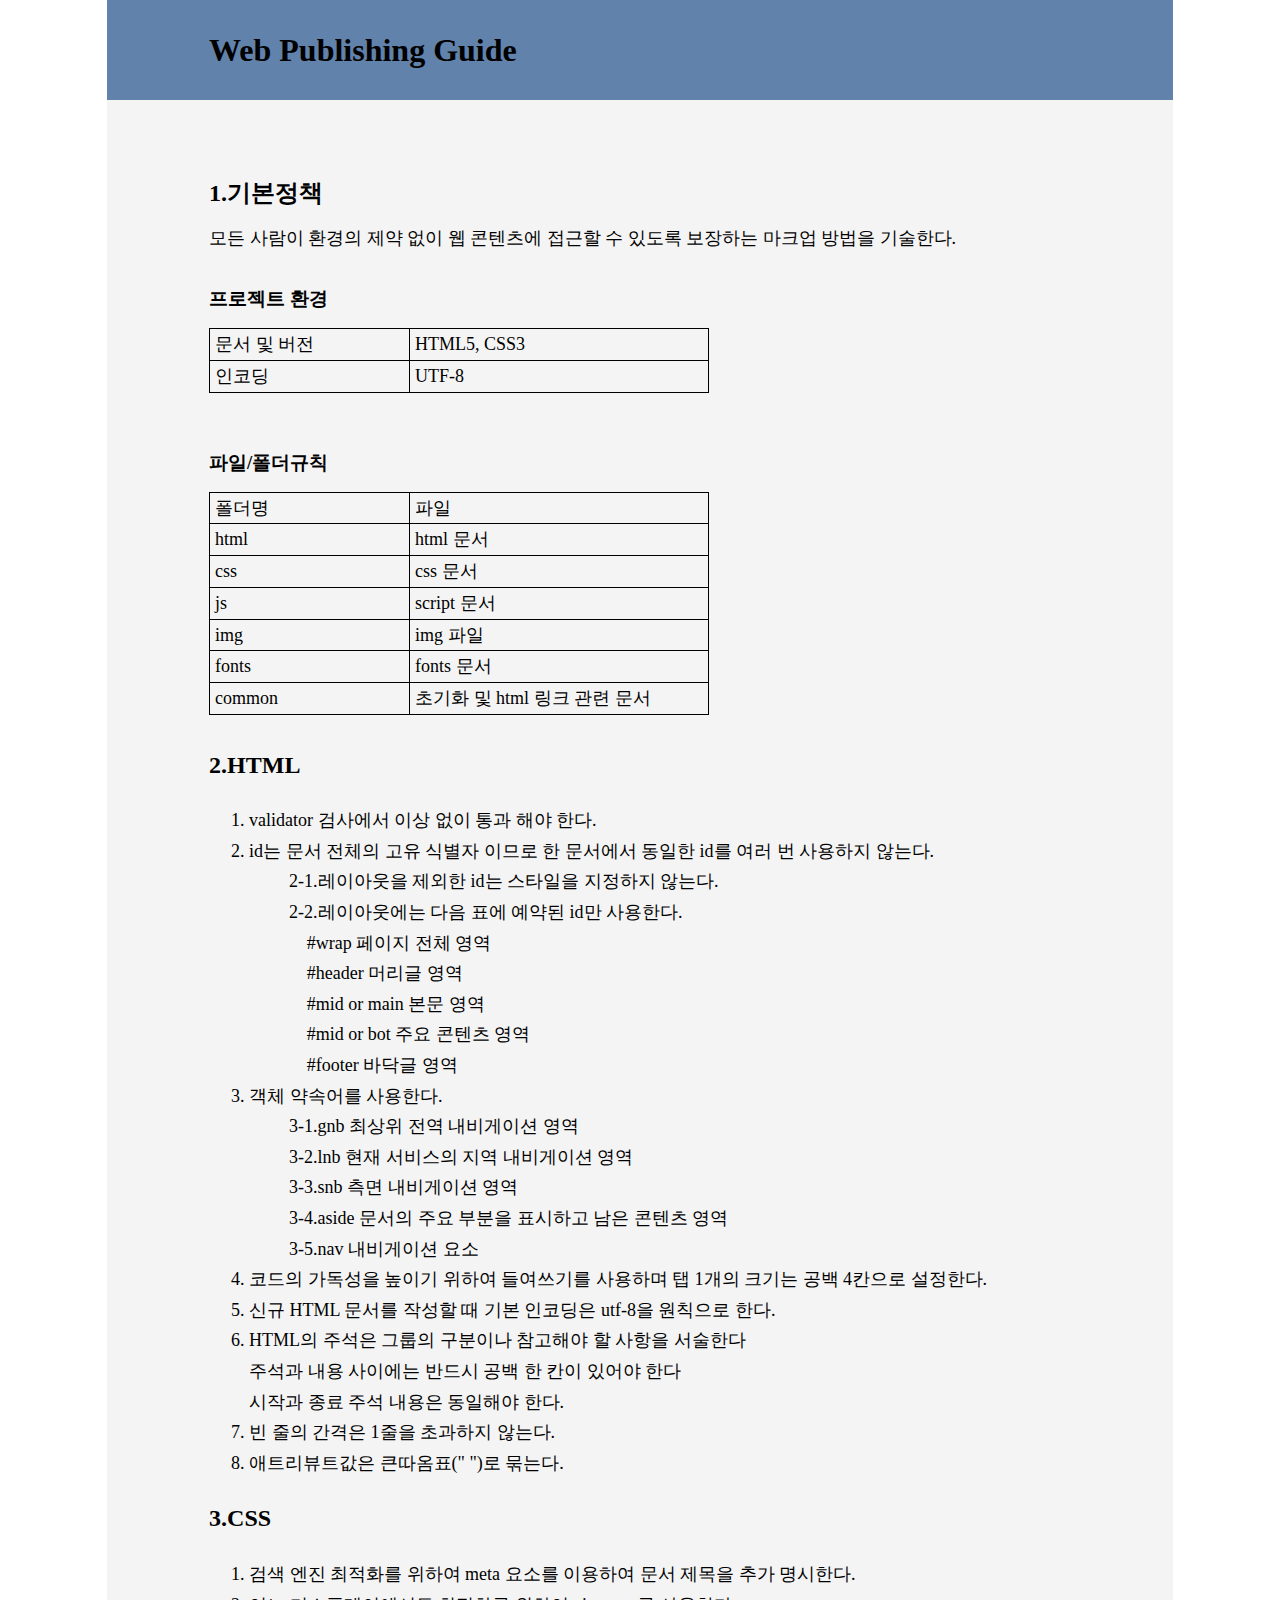
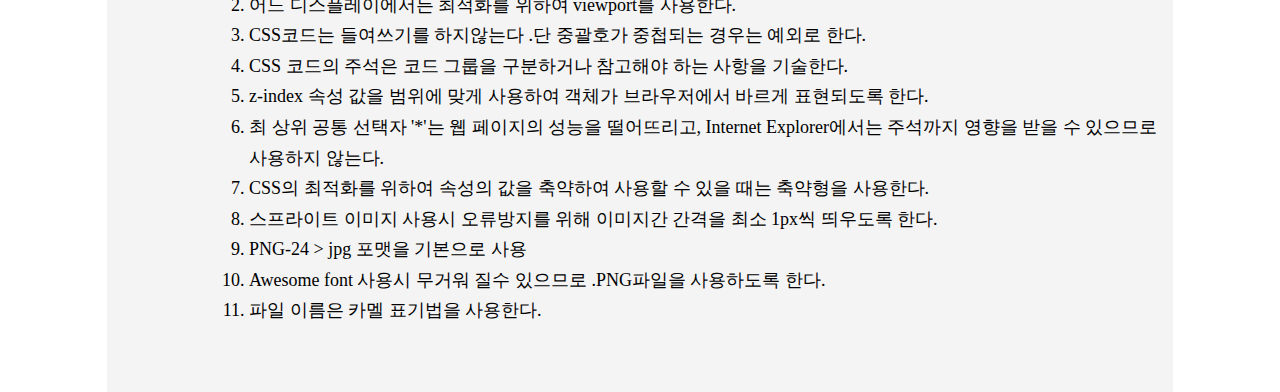
<file: html/guide/index.html>
<!DOCtype html>
<html lang="ko">

<head>
    <meta http-equiv="X-UA-Compatible" content="IE=Edge">
    <meta charset="UTF-8">
    <meta name="viewport" content="width=device-width, user-scalable=no, initial-scale=1.0, maximum-scale=1.0, minimum-scale=1.0">
    <link rel="stylesheet" href="../../common/normalize.css">
    <link rel="stylesheet" href="../../css/guide/style.css">
    <title>guide</title>
    <style></style>
</head>

<body>
    <header>
        <h1>Web Publishing Guide</h1>
    </header>
    <div class="wrap">
        <h2>1.기본정책</h2>
        <p>모든 사람이 환경의 제약 없이 웹 콘텐츠에 접근할 수 있도록 보장하는
            마크업 방법을 기술한다.</p>
        <h3>프로젝트 환경</h3>
        <div class="pG">
            <ul class="pg1">
                <li>문서 및 버전</li>
                <li>인코딩</li>
            </ul>
            <ul class="pg2">
                <li>HTML5, CSS3</li>
                <li>UTF-8</li>
            </ul>
        </div>
        <h3>파일/폴더규칙</h3>
                <div class="pnbG">
                    <ul class="pnb1">
                        <li>폴더명</li>
                        <li>html</li>
                        <li>css</li>
                        <li>js</li>
                        <li>img</li>
                        <li>fonts</li>
                        <li>common</li>
                    </ul>
                    <ul class="pnb2">
                        <li>파일</li>
                        <li>html 문서</li>
                        <li>css 문서</li>
                        <li>script 문서</li>
                        <li>img 파일</li>
                        <li>fonts 문서</li>
                        <li>초기화 및 html 링크 관련 문서</li>
                    </ul>
                </div>
                <div class="mid">
                    <h2>2.HTML</h2>
                    <ol>
                        <li>validator 검사에서 이상 없이 통과 해야 한다.</li>
                        <li>id는 문서 전체의 고유 식별자 이므로 한 문서에서 동일한 id를 여러 번
                            사용하지 않는다.
                            <ol>
                                <li>2-1.레이아웃을 제외한 id는 스타일을 지정하지 않는다.</li>
                                <li>2-2.레이아웃에는 다음 표에 예약된 id만 사용한다.
                                    <ul>
                                        <li> #wrap 페이지 전체 영역</li>
                                        <li>#header 머리글 영역</li>
                                        <li>#mid or main 본문 영역</li>
                                        <li>#mid or bot 주요 콘텐츠 영역</li>
                                        <li>#footer 바닥글 영역</li>
                                    </ul>
                                </li>
                            </ol>
                        </li>
                        <li>객체 약속어를 사용한다.
                            <ol>
                                <li>3-1.gnb 최상위 전역 내비게이션 영역</li>
                                <li>3-2.lnb 현재 서비스의 지역 내비게이션 영역</li>
                                <li>3-3.snb 측면 내비게이션 영역</li>
                                <li>3-4.aside 문서의 주요 부분을 표시하고 남은 콘텐츠 영역</li>
                                <li>3-5.nav 내비게이션 요소</li>
                            </ol>
                        </li>
                        <li>코드의 가독성을 높이기 위하여 들여쓰기를 사용하며 탭 1개의 크기는
                            공백 4칸으로 설정한다.</li>
                        <li>신규 HTML 문서를 작성할 때 기본 인코딩은 utf-8을 원칙으로 한다.</li>
                        <li>HTML의 주석은 그룹의 구분이나 참고해야 할 사항을 서술한다<br>
                            주석과 내용 사이에는 반드시 공백 한 칸이 있어야 한다<br>
                            시작과 종료 주석 내용은 동일해야 한다.</li>
                        <li>빈 줄의 간격은 1줄을 초과하지 않는다.</li>
                        <li>애트리뷰트값은 큰따옴표(" ")로 묶는다.</li>
                    </ol>
                    <h2>3.CSS</h2>
                    <ol>
                        <li>검색 엔진 최적화를 위하여 meta 요소를 이용하여 문서 제목을 추가 명시한다.</li>
                        <li>어느 디스플레이에서든 최적화를 위하여 viewport를 사용한다.</li>
                        <li>CSS코드는 들여쓰기를 하지않는다 .단 중괄호가 중첩되는 경우는 예외로 한다.</li>
                        <li>CSS 코드의 주석은 코드 그룹을 구분하거나 참고해야 하는 사항을 기술한다.</li>
                        <li>z-index 속성 값을 범위에 맞게 사용하여 객체가 브라우저에서 바르게 표현되도록 한다.</li>
                        <li>최 상위 공통 선택자 '*'는 웹 페이지의 성능을 떨어뜨리고, Internet Explorer에서는 주석까지 영향을 받을 수 있으므로 사용하지 않는다.</li>
                        <li>CSS의 최적화를 위하여 속성의 값을 축약하여 사용할 수 있을 때는 축약형을 사용한다.</li>
                        <li>스프라이트 이미지 사용시 오류방지를 위해 이미지간 간격을 최소 1px씩 띄우도록 한다.</li>
                        <li>PNG-24 > jpg 포맷을 기본으로 사용</li>
                        <li>Awesome font 사용시 무거워 질수 있으므로 .PNG파일을 사용하도록 한다.</li>
                        <li>파일 이름은 카멜 표기법을 사용한다.</li>
                    </ol>
                </div>
    </div>
</body>

</html>
</file>
<file: css/guide/style.css>
@charset "utf-8";
.wrap{width:83.333333%;margin:0 auto;padding-left: 8%;box-sizing: border-box;background-color:#F4F4F4;padding-top:30px;}
header{width:83.333333%;height: 100px;background-color:#6182ab;line-height: 100px;margin:0 auto;padding-left: 8%;box-sizing: border-box;}
header h1{margin:0;}
ul{list-style: none;padding:0;}
p{font-size: 18px;}
li{font-size: 18px;}
.wrap h2:nth-of-type(1){margin-top:50px;}
.wrap p:nth-of-type(1){margin-bottom: 40px;}
.pG{display: flex;}
.pG ul{padding:0;margin:0;margin-bottom: 40px;}
.pG ul li{border:1px solid black;padding:5px;box-sizing: border-box;}
.pG .pg1 li:nth-of-type(1){border-right:none;border-bottom: none;}
.pG .pg1 li:nth-of-type(2){border-right:none;}
.pG .pg1 li{width:200px;font-size: 18px;}

.pG .pg2 li{width:300px;font-size: 18px;}
.pG .pg2 li:nth-of-type(2){border-top:none;}

.pnbG{display: flex;}
.pnbG ul{padding:0;margin:0;font-weight:500;}
.pnbG ul li{border:1px solid black;padding:5px;box-sizing: border-box;}
.pnbG .pnb1 li{width:200px;font-size: 18px;border-bottom: none;border-right: none;}
.pnbG .pnb1 li:last-child,.pnbG .pnb2 li:last-child{border-bottom: 1px solid black;}
.pnbG .pnb2 li{width:300px;font-size: 18px;border-bottom: none;}
.mid{line-height: 1.7;font-weight: 100;}
.mid p{margin:0;}
.mid{padding-bottom: 50px;}
.mid ol>li>ol{list-style: none;}
.mid ol>li>ol>li>ul{padding-left: 2%;}
.mid h2:nth-of-type(1){margin-top:30px;}
</file>
